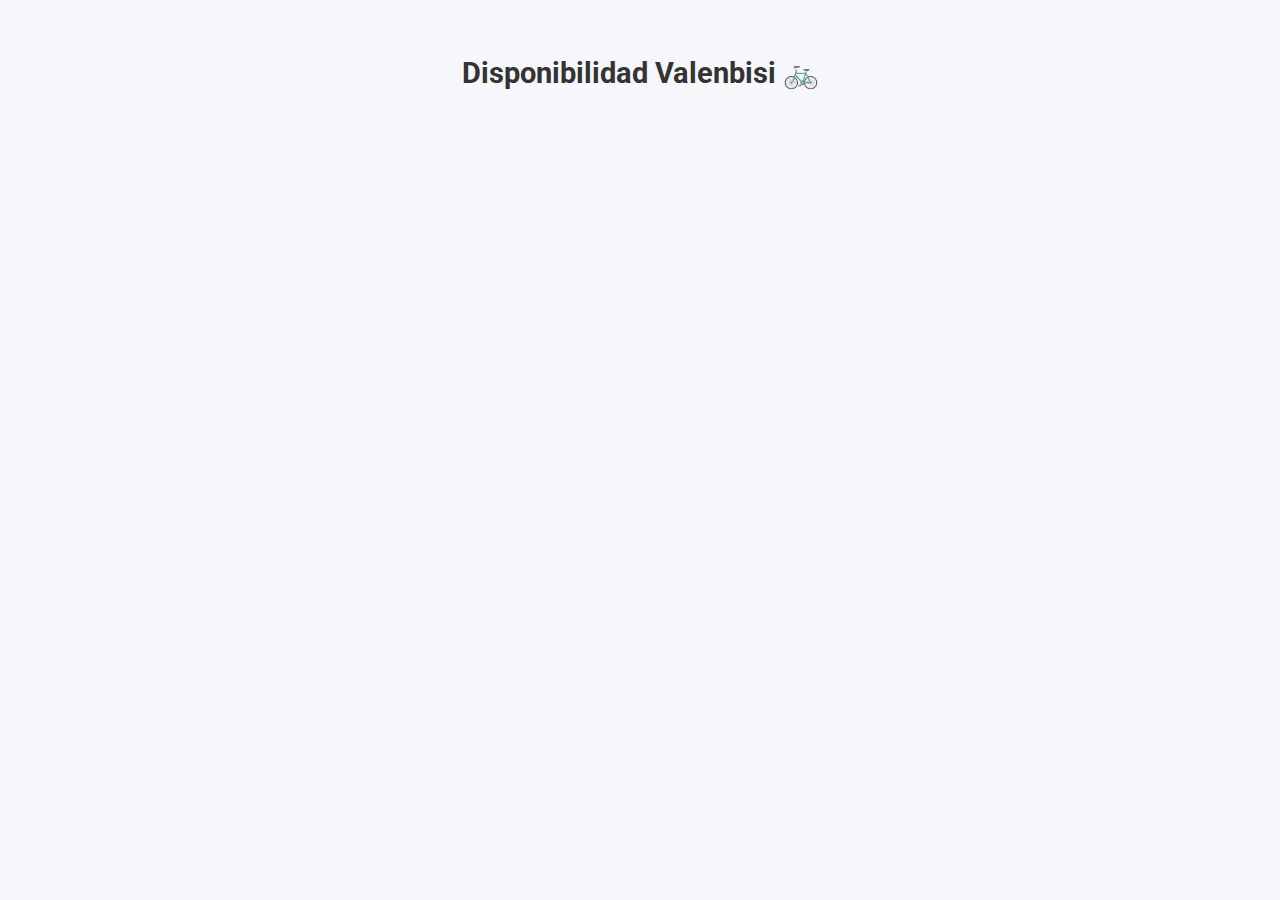
<file: index.html>
<!DOCTYPE html>
<html lang="es">
  <head>
    <meta charset="UTF-8" />
    <meta name="viewport" content="width=device-width, initial-scale=1.0" />
    <title>Valenbisi</title>
    <link
      href="https://fonts.googleapis.com/css2?family=Roboto:wght@400;700&display=swap"
      rel="stylesheet"
    />
    <link rel="stylesheet" href="css/estilos.css" />
  </head>
  <body>
    <h2>Disponibilidad Valenbisi 🚲</h2>
    <div class="grid" id="stations"></div>

    <div id="mapModal" class="modal">
      <div class="modal-content">
        <span class="close">&times;</span>
        <h3 id="modalTitle">Ubicación de la Estación</h3>
        <p id="modalAddress"></p>
        <div class="map-container">
          <iframe id="mapFrame" src="" allowfullscreen></iframe>
        </div>
      </div>
    </div>

    <script src="js/controlador.js"></script>
    <script src="js/vista.js"></script>
    <script src="js/app.js"></script>
  </body>
</html>
</file>
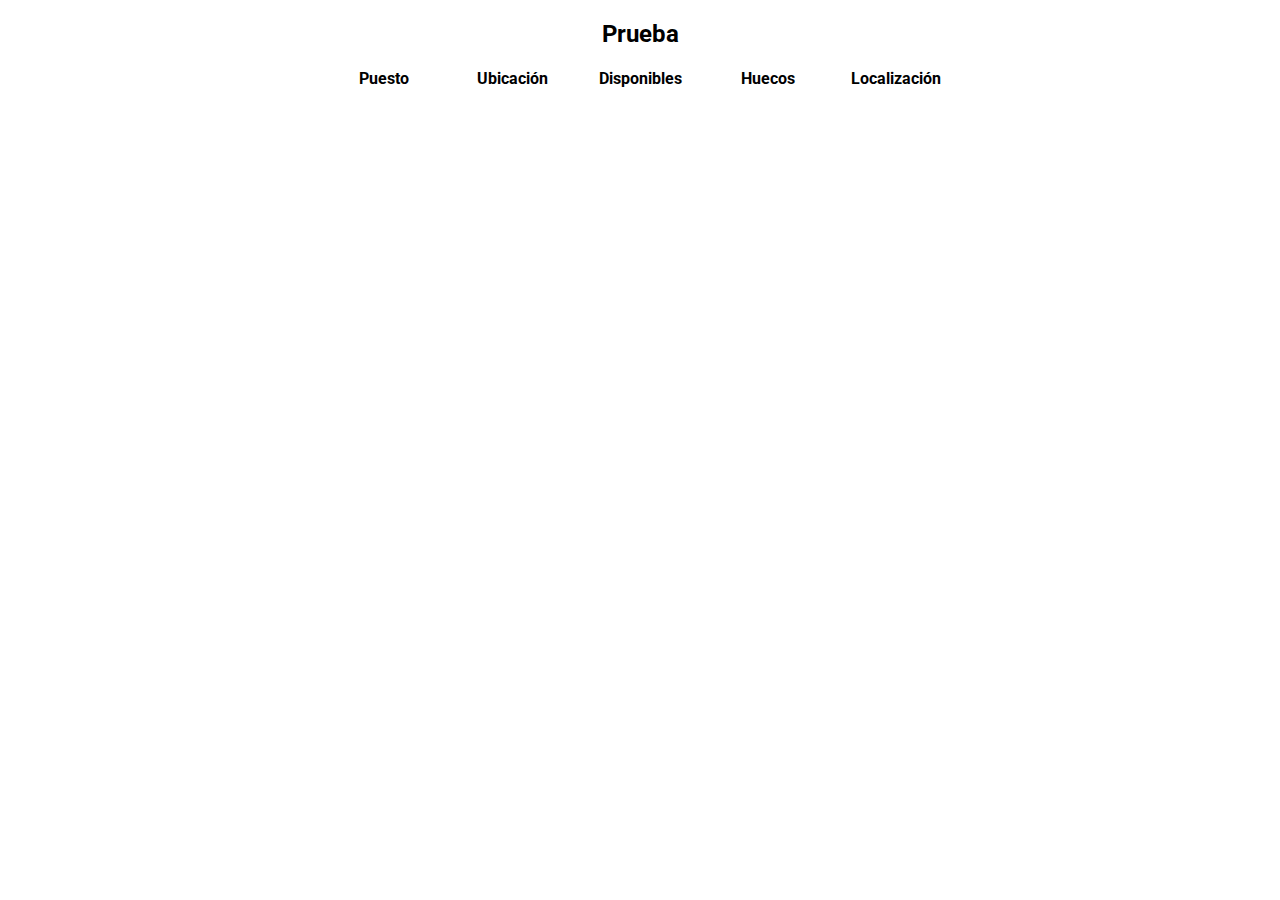
<file: valenbisi.html>
<!DOCTYPE html>
<html lang="es">
<head>
    <meta charset="UTF-8">
    <meta name="viewport" content="width=device-width, initial-scale=1.0">
    <link href="https://fonts.googleapis.com/css2?family=Roboto:wght@400;700&display=swap" rel="stylesheet">
    <title>Valenbisi</title>
    <style>
        body {
          font-family: 'Roboto', sans-serif;
        }

        h2 {
          text-align: center;
        }

        .content-body {
          margin: auto;
          width: 40rem;
        }

        .outer-bar {
          background-color: #adadad3d;
          height: 2rem;
          margin-left: none;
          border-start-end-radius: 0.5rem;
          border-end-start-radius: 0.5rem;
          border-color: #00000012;
          border-width: 1px;
          border-style: outset;
          position: relative;
          overflow: hidden;
        }

        .inner-left {
          background-color: #782bf640;
          height: 5rem;
          margin-left: 0;
          width: 33%;
        }
    </style>
</head>
<body>
    <script>
      const URL = 'https://valencia.opendatasoft.com/api/explore/v2.1/catalog/datasets/valenbisi-disponibilitat-valenbisi-dsiponibilidad/exports/json?lang=es&timezone=Europe%2FBerlin';
      const NA = 'Dato no disponible';
      async function fetchData() {
          try {
              const response = await fetch(URL);
              const data = await response.json();
              const records = data.sort((a, b) => a.number - b.number);

              const table = document.querySelector(".table-content");
              records.forEach(record => {
                  const outerBar = document.createElement('div');
                  outerBar.classList.add('outer-bar');
                  const innerBar = document.createElement('div');
                  innerBar.classList.add('inner-left');
                  const textContainer = document.createElement('div');
                  const kko = document.createElement('span');
                kko.textContent = record.available || NA;

                console.log(kko)
                  outerBar.appendChild(innerBar);
                  outerBar.appendChild(textContainer);

                const puesto = document.createElement('p')
                puesto.textContent = record.number || NA;
                puesto.classList.add('puesto');
                const ubicacion = document.createElement('p')
                ubicacion.textContent = record.address || NA;
                ubicacion.classList.add('ubicacion');
                const disponibles = document.createElement('p')
                disponibles.textContent = record.available || NA;
                disponibles.classList.add('disponibles');
                const huecos = document.createElement('p')
                huecos.textContent = record.total || NA;
                huecos.classList.add('huecos');
                const localizacion = document.createElement('p')
                localizacion.textContent = record['geo_shape.geometry.coordinates'] || NA;
                localizacion.classList.add('localizacion');

                textContainer.appendChild(puesto);
                textContainer.appendChild(ubicacion);
                textContainer.appendChild(disponibles);
                textContainer.appendChild(huecos);
                textContainer.appendChild(localizacion);


                  <!-- ['number', 'address', 'available', 'total', 'geo_shape.geometry.coordinates'].forEach(key => { -->
                  <!--     const bar = document.createElement('div'); -->
                  <!--     const cell = document.createElement('span'); -->
                  <!--     cell.textContent = key.split('.').reduce((obj, prop) => obj?.[prop], record) || NA; -->
                      
                  <!--                       // Crear el elemento <p> con texto -->
                  <!--                       const paragraph = document.createElement('p'); -->
                  <!--                       paragraph.textContent = 'Texto para la barra'; -->
                  <!--                       bar.appendChild(cell); // Insertar el <p> dentro de la barra -->
                      
                  <!--     row.appendChild(cell); -->
                  <!--     row.appendChild(document.createTextNode(' ')); -->
                  <!-- }); -->
                  table.appendChild(outerBar);
              });
          } catch (error) {
              console.error('Error fetching data:', error);
          }
      }

      fetchData();
    </script>
  <div class="header">
    <h2>Prueba</h2>
  </div>
  <div class="content-body">
  <div class="content-body">
      <table style="width: 100%; border-spacing: 0; border-collapse: separate; table-layout: fixed;">
        <tr>
          <th style="text-align: center; width: 20%;">Puesto</th>
          <th style="text-align: center; width: 20%;">Ubicación</th>
          <th style="text-align: center; width: 20%;">Disponibles</th>
          <th style="text-align: center; width: 20%;">Huecos</th>
          <th style="text-align: center; width: 20%;">Localización</th>
        </tr>
      </table>
      <div class="table-content"></div>
  </div>
</body>
</html>
</file>
<file: css/estilos.css>
body {
  font-family: "Roboto", sans-serif;
  background: #f5f7fa;
  margin: 0;
  padding: 2rem;
  color: #333;
}

h2 {
  text-align: center;
  margin-bottom: 2rem;
  font-size: 1.8rem;
}

p {
  margin: 0rem;
}

.grid {
  display: grid;
  padding-inline: 5%;
  grid-template-columns: repeat(auto-fill, minmax(55rem, 1fr));
  gap: 1.5rem;
}

.card {
  background: white;
  border: 1px solid rgba(33, 150, 243, 0.2);
  box-shadow: 0 2px 6px rgba(0, 0, 0, 0.1);
  padding: 0.7rem 1.5rem;
  display: grid;
  justify-self: center;
  min-width: 40rem;
  max-width: 55rem;
  max-height: 7rem;
  flex-direction: column;
  gap: 0.5rem;
  transition: transform 0.2s ease;
}

.card-odd {
  border-radius: 1rem 0 1rem 0;
}

.card-even {
  border-radius: 0 1rem 0 1rem;
}

.card:hover {
  transform: translateY(-5px);
}

.card h3 {
  margin: 0;
  font-size: 1.1rem;
  color: #222;
}

.address {
  font-size: 0.9rem;
  color: #555;
  display: flex;
  justify-content: space-between;
  align-items: center;
}

.progress-bar {
  position: relative;
  height: 1rem;
  background: #e0e0e0;
  border: 1px solid rgba(33, 150, 243, 0.2);
  overflow: hidden;
}

.card-odd .progress-bar {
  border-radius: 0.25rem 0 0.25rem 0;
}

.card-even .progress-bar {
  border-radius: 0 0.25rem 0 0.25rem;
}

.progress {
  background: linear-gradient(90deg, #4cafef, #2196f3);
  height: 100%;
  width: 0;
  transition: width 0.5s ease;
}

.stats {
  display: flex;
  justify-content: space-between;
  font-size: 0.85rem;
  color: #444;
}

.location {
  font-size: 0.75rem;
  color: #777;
  display: flex;
  align-items: center;
  gap: 0.5rem;
  cursor: pointer;
  transition: color 0.2s ease;
}

.location:hover {
  color: #2196f3;
}

.location-icon {
  font-size: 1rem;
}

.modal {
  display: none;
  position: fixed;
  z-index: 1000;
  left: 0;
  top: 0;
  width: 100%;
  height: 100%;
  background-color: rgba(0, 0, 0, 0.5);
}

.modal-content {
  background-color: white;
  margin: 5% auto;
  padding: 2rem;
  border-radius: 1rem;
  width: 80%;
  max-width: 800px;
  position: relative;
  box-shadow: 0 4px 20px rgba(0, 0, 0, 0.3);
}

.close {
  color: #aaa;
  float: right;
  font-size: 2rem;
  font-weight: bold;
  cursor: pointer;
  position: absolute;
  right: 1rem;
  top: 1rem;
}

.close:hover {
  color: #000;
}

.modal h3 {
  margin-top: 0;
  color: #333;
}

.map-container {
  width: 100%;
  height: 400px;
  border-radius: 0.5rem;
  overflow: hidden;
  margin-top: 1rem;
}

.map-container iframe {
  width: 100%;
  height: 100%;
  border: none;
}

@media (max-width: 1024px) {
  .grid {
    grid-template-columns: repeat(auto-fill, minmax(45rem, 1fr));
    padding-inline: 3%;
  }

  .card {
    min-width: 35rem;
    max-width: 45rem;
  }
}

@media (max-width: 768px) {
  body {
    padding: 1rem;
  }

  h2 {
    font-size: 1.5rem;
    margin-bottom: 1.5rem;
  }

  .grid {
    grid-template-columns: 1fr;
    padding-inline: 1rem;
    gap: 1rem;
  }

  .card {
    min-width: unset;
    max-width: 100%;
    width: 100%;
    padding: 1rem;
    max-height: unset;
  }

  .card h3 {
    font-size: 1rem;
  }

  .address {
    font-size: 0.85rem;
    flex-direction: column;
    align-items: flex-start;
    gap: 0.5rem;
  }

  .stats {
    font-size: 0.8rem;
  }

  .location {
    font-size: 0.7rem;
  }

  .modal-content {
    width: 95%;
    margin: 10% auto;
    padding: 1.5rem;
  }

  .close {
    font-size: 1.5rem;
    right: 0.75rem;
    top: 0.75rem;
  }

  .map-container {
    height: 300px;
  }
}

@media (max-width: 480px) {
  body {
    padding: 0.75rem;
  }

  h2 {
    font-size: 1.3rem;
    margin-bottom: 1rem;
  }

  .grid {
    padding-inline: 0.5rem;
    gap: 0.75rem;
  }

  .card {
    padding: 0.75rem;
  }

  .card h3 {
    font-size: 0.95rem;
  }

  .address {
    font-size: 0.8rem;
  }

  .stats {
    font-size: 0.75rem;
    flex-direction: column;
    gap: 0.25rem;
  }

  .progress-bar {
    height: 0.875rem;
  }

  .modal-content {
    width: 98%;
    margin: 5% auto;
    padding: 1rem;
    border-radius: 0.5rem;
  }

  .modal h3 {
    font-size: 1rem;
    margin-top: 0.5rem;
  }

  .close {
    font-size: 1.25rem;
    right: 0.5rem;
    top: 0.5rem;
  }

  .map-container {
    height: 250px;
    margin-top: 0.75rem;
  }
}
</file>
